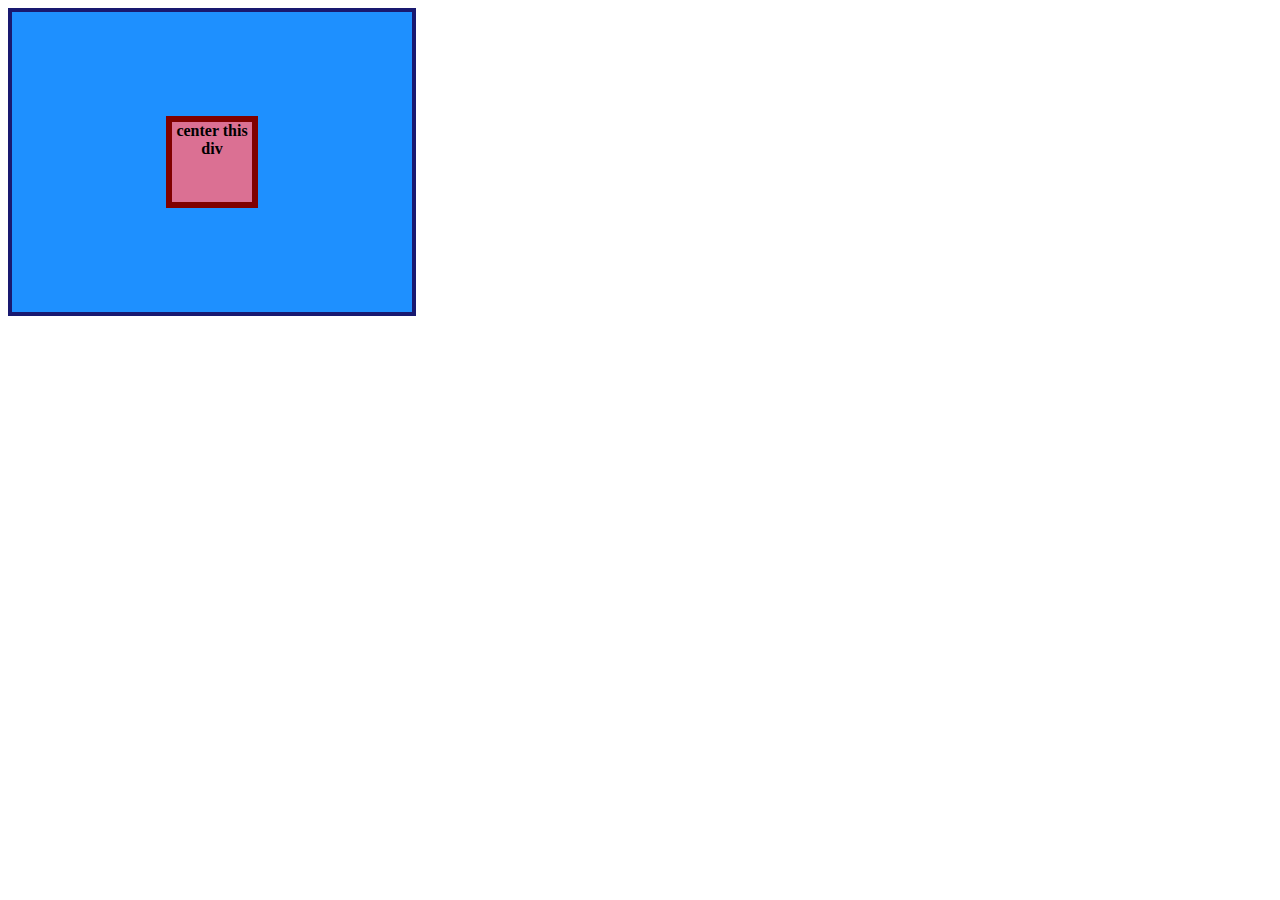
<file: foundations/flex/01-flex-center/index.html>
<!DOCTYPE html>
<html lang="en">
  <head>
    <meta charset="UTF-8" />
    <meta http-equiv="X-UA-Compatible" content="IE=edge" />
    <meta name="viewport" content="width=device-width, initial-scale=1.0" />
    <title>CENTER THIS DIV</title>
    <link rel="stylesheet" href="style.css" />
  </head>
  <body>
    <div class="container">
      <div class="box">center this div</div>
    </div>
  </body>
</html>
</file>
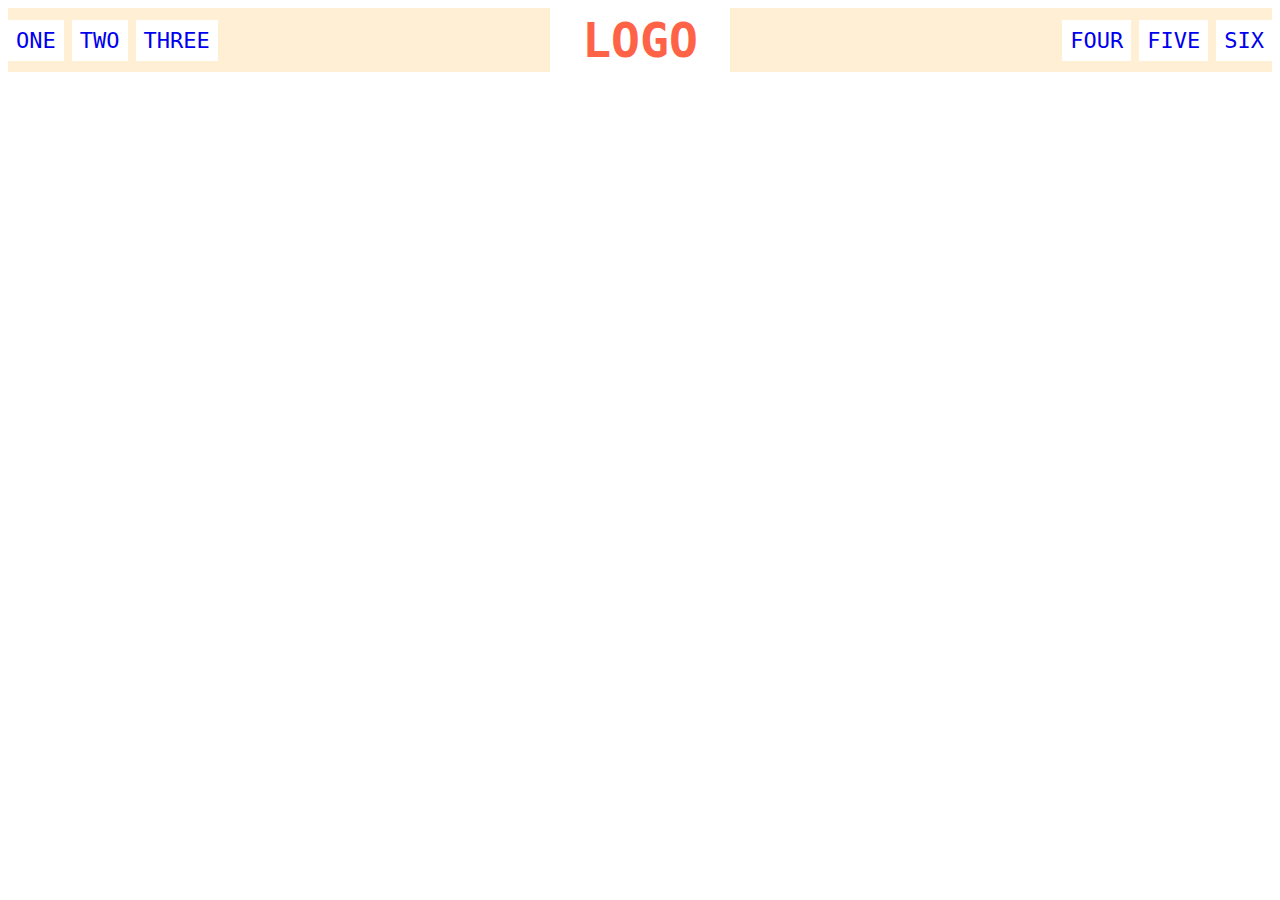
<file: foundations/flex/02-flex-header/index.html>
<!DOCTYPE html>
<html lang="en">
  <head>
    <meta charset="UTF-8" />
    <meta http-equiv="X-UA-Compatible" content="IE=edge" />
    <meta name="viewport" content="width=device-width, initial-scale=1.0" />
    <title>Flex Header</title>
    <link rel="stylesheet" href="style.css" />
  </head>
  <body>
    <div class="header">
      <div class="left-links">
        <ul>
          <li><a href="#">ONE</a></li>
          <li><a href="#">TWO</a></li>
          <li><a href="#">THREE</a></li>
        </ul>
      </div>
      <div class="logo">LOGO</div>
      <div class="right-links">
        <ul>
          <li><a href="#">FOUR</a></li>
          <li><a href="#">FIVE</a></li>
          <li><a href="#">SIX</a></li>
        </ul>
      </div>
    </div>
  </body>
</html>
</file>
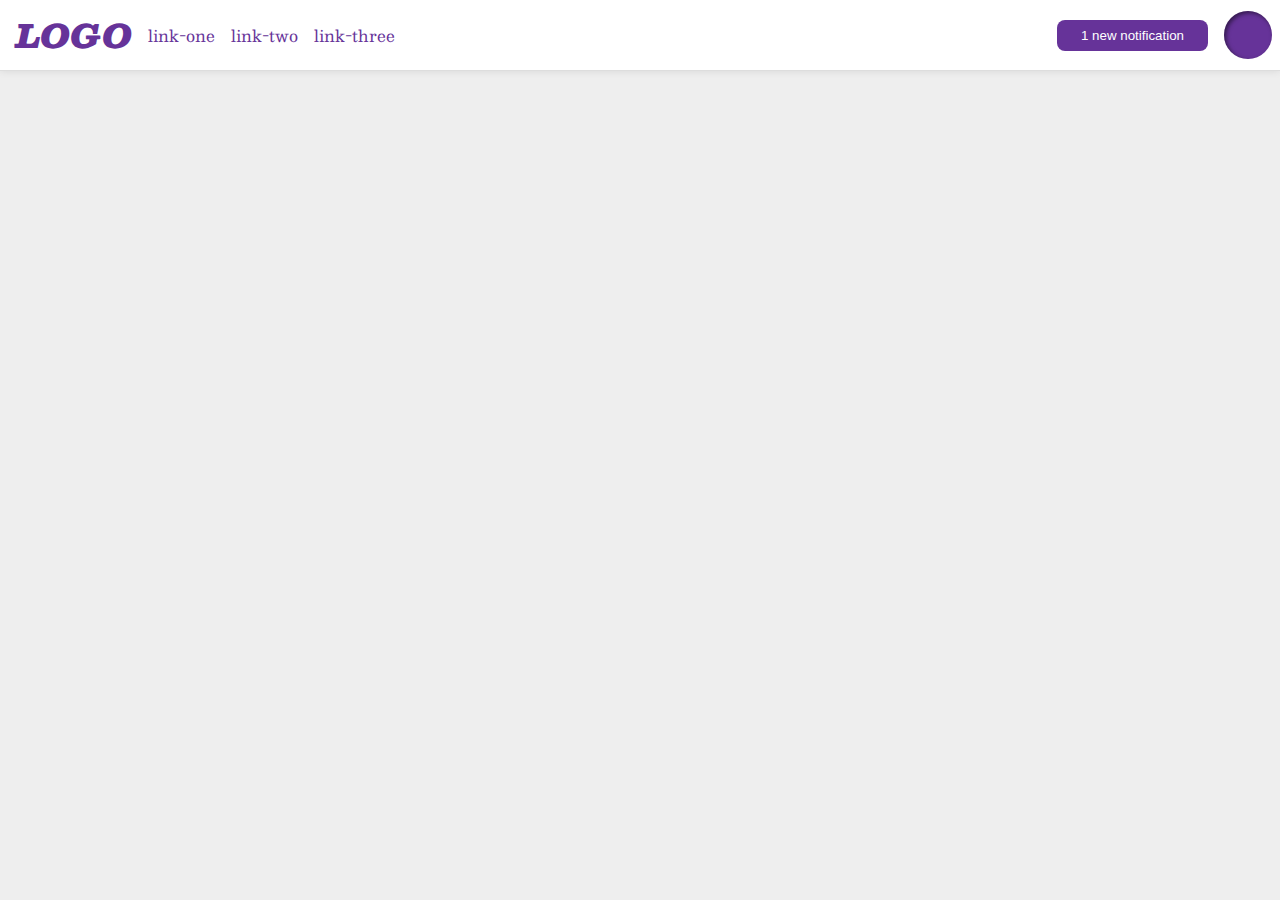
<file: foundations/flex/03-flex-header-2/index.html>
<!DOCTYPE html>
<html lang="en">
  <head>
    <meta charset="UTF-8" />
    <meta http-equiv="X-UA-Compatible" content="IE=edge" />
    <meta name="viewport" content="width=device-width, initial-scale=1.0" />
    <title>Flex Header 2</title>
    <link rel="stylesheet" href="style.css" />
  </head>
  <body>
    <div class="header">
      <div class="left">
        <div class="logo">LOGO</div>
        <ul class="links">
          <li><a href="https://google.com">link-one</a></li>
          <li><a href="https://google.com">link-two</a></li>
          <li><a href="https://google.com">link-three</a></li>
        </ul>
      </div>

      <div class="right">
        <button class="notifications">1 new notification</button>
        <div class="profile-image"></div>
      </div>
    </div>
  </body>
</html>
</file>
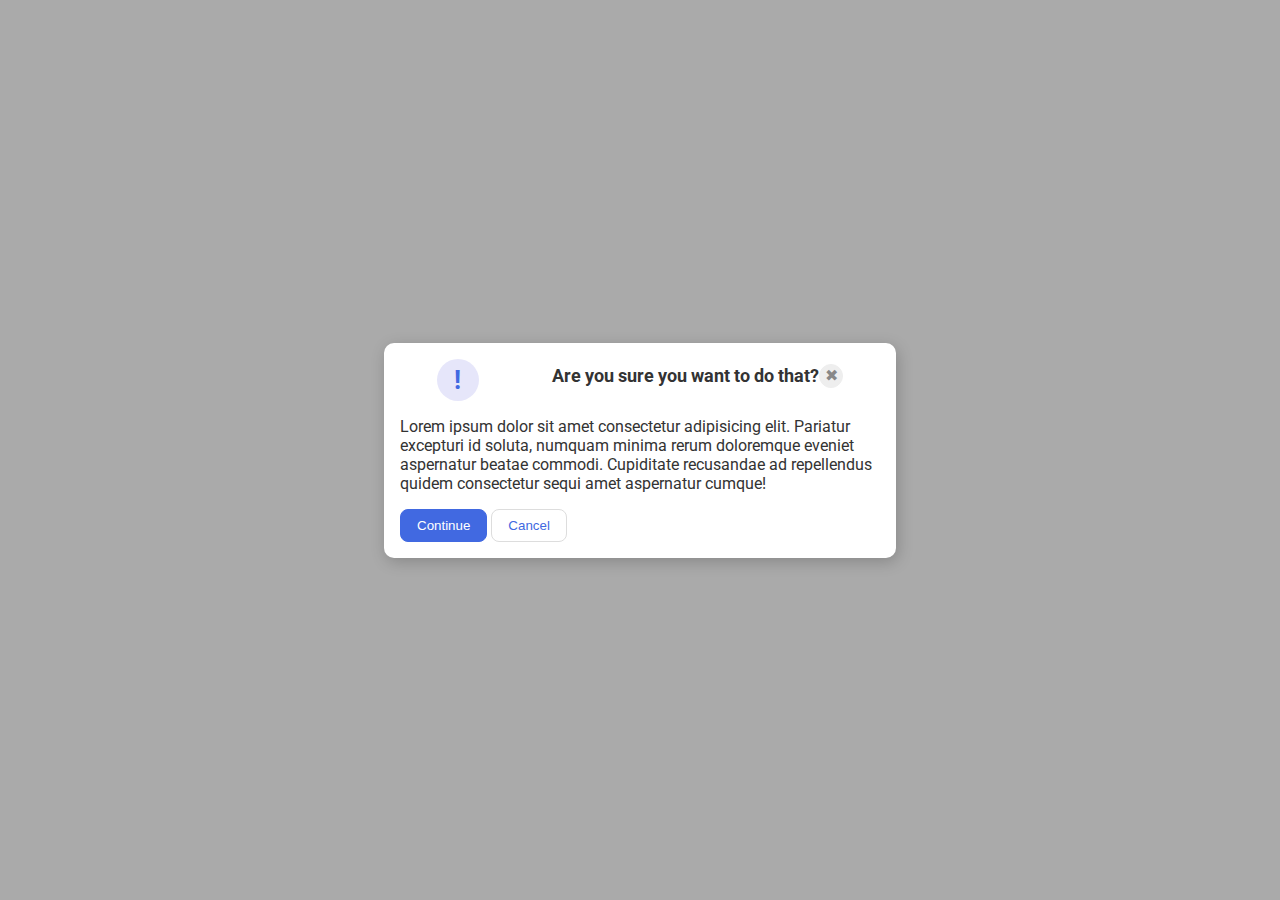
<file: foundations/flex/05-flex-modal/index.html>
<!DOCTYPE html>
<html lang="en">
  <head>
    <meta charset="UTF-8" />
    <meta http-equiv="X-UA-Compatible" content="IE=edge" />
    <meta name="viewport" content="width=device-width, initial-scale=1.0" />
    <link rel="stylesheet" href="style.css" />
    <title>Modal</title>
  </head>
  <body>
    <div class="modal">
      <div class="top">
        <div class="icon">!</div>
        <div class="header">
          Are you sure you want to do that?
          <button class="close-button">✖</button>
        </div>
      </div>

      <div class="bottom">
        <div class="text">
          Lorem ipsum dolor sit amet consectetur adipisicing elit. Pariatur
          excepturi id soluta, numquam minima rerum doloremque eveniet
          aspernatur beatae commodi. Cupiditate recusandae ad repellendus quidem
          consectetur sequi amet aspernatur cumque!
        </div>
        <button class="continue">Continue</button>
        <button class="cancel">Cancel</button>
      </div>
    </div>
  </body>
</html>
</file>
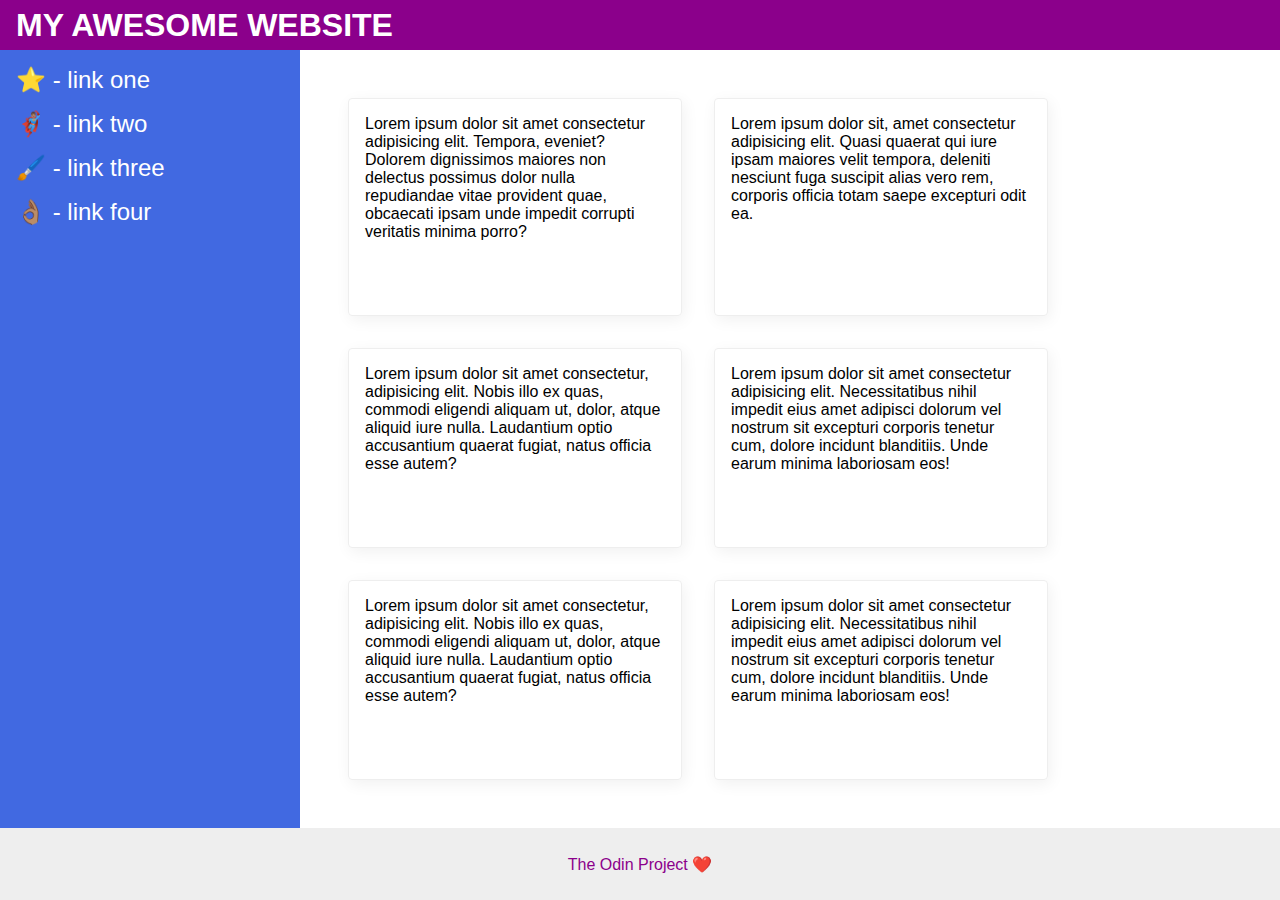
<file: foundations/flex/07-flex-layout-2/index.html>
<!DOCTYPE html>
<html lang="en">
  <head>
    <meta charset="UTF-8" />
    <meta http-equiv="X-UA-Compatible" content="IE=edge" />
    <meta name="viewport" content="width=device-width, initial-scale=1.0" />
    <title>The Holy Grail</title>
    <link rel="stylesheet" href="style.css" />
  </head>
  <body>
    <div class="header">MY AWESOME WEBSITE</div>

    <div class="body">
      <div class="sidebar">
        <ul>
          <li><a href="#">⭐ - link one</a></li>
          <li><a href="#">🦸🏽‍♂️ - link two</a></li>
          <li><a href="#">🖌️ - link three</a></li>
          <li><a href="#">👌🏽 - link four</a></li>
        </ul>
      </div>

      <div class="container">
        <div class="card">
          Lorem ipsum dolor sit amet consectetur adipisicing elit. Tempora,
          eveniet? Dolorem dignissimos maiores non delectus possimus dolor nulla
          repudiandae vitae provident quae, obcaecati ipsam unde impedit
          corrupti veritatis minima porro?
        </div>
        <div class="card">
          Lorem ipsum dolor sit, amet consectetur adipisicing elit. Quasi
          quaerat qui iure ipsam maiores velit tempora, deleniti nesciunt fuga
          suscipit alias vero rem, corporis officia totam saepe excepturi odit
          ea.
        </div>
        <div class="card">
          Lorem ipsum dolor sit amet consectetur, adipisicing elit. Nobis illo
          ex quas, commodi eligendi aliquam ut, dolor, atque aliquid iure nulla.
          Laudantium optio accusantium quaerat fugiat, natus officia esse autem?
        </div>
        <div class="card">
          Lorem ipsum dolor sit amet consectetur adipisicing elit.
          Necessitatibus nihil impedit eius amet adipisci dolorum vel nostrum
          sit excepturi corporis tenetur cum, dolore incidunt blanditiis. Unde
          earum minima laboriosam eos!
        </div>
        <div class="card">
          Lorem ipsum dolor sit amet consectetur, adipisicing elit. Nobis illo
          ex quas, commodi eligendi aliquam ut, dolor, atque aliquid iure nulla.
          Laudantium optio accusantium quaerat fugiat, natus officia esse autem?
        </div>
        <div class="card">
          Lorem ipsum dolor sit amet consectetur adipisicing elit.
          Necessitatibus nihil impedit eius amet adipisci dolorum vel nostrum
          sit excepturi corporis tenetur cum, dolore incidunt blanditiis. Unde
          earum minima laboriosam eos!
        </div>
      </div>
    </div>

    <div class="footer">The Odin Project ❤️</div>
  </body>
</html>
</file>
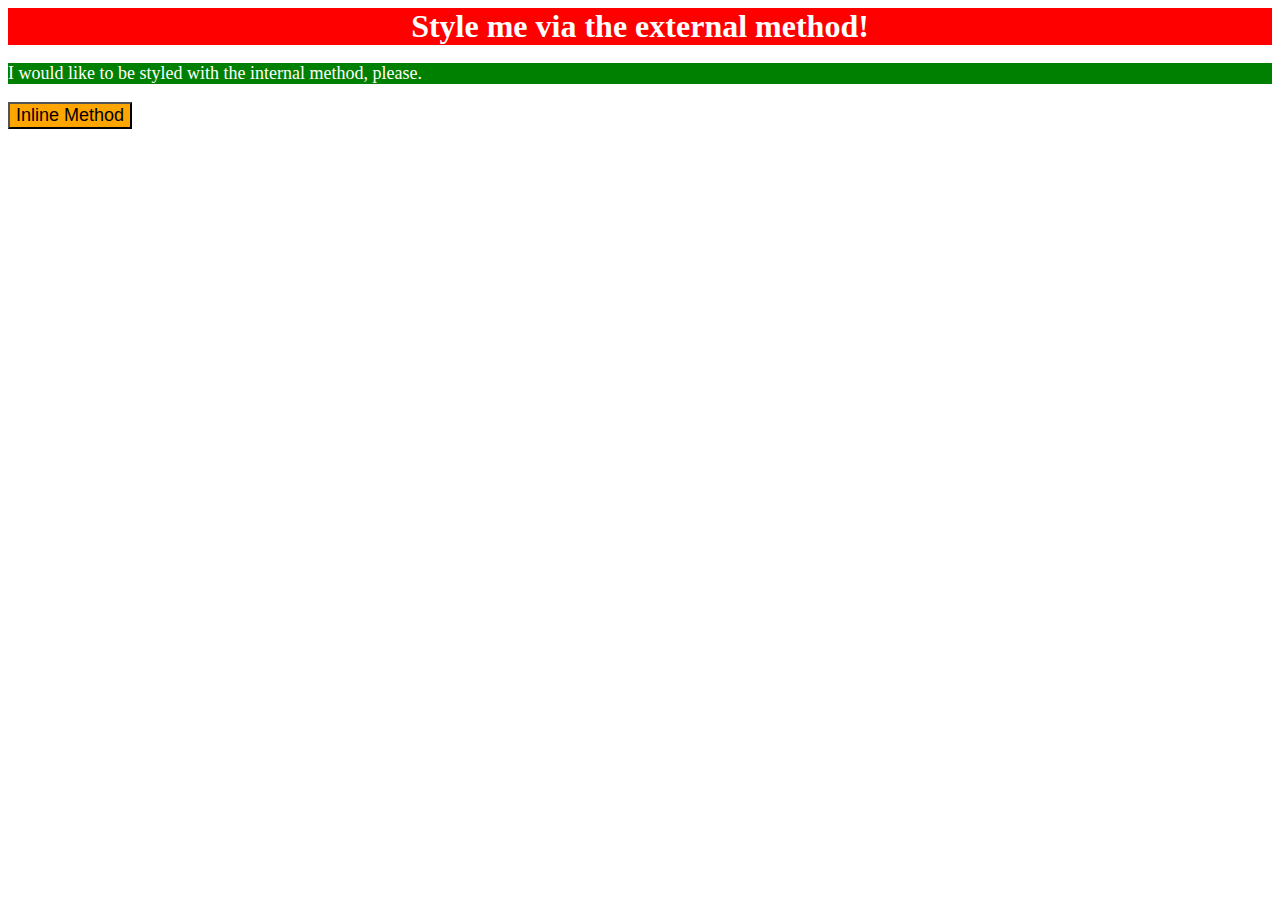
<file: foundations/intro-to-css/01-css-methods/index.html>
<!DOCTYPE html>
<html lang="en">
  <head>
    <meta charset="UTF-8">
    <meta http-equiv="X-UA-Compatible" content="IE=edge">
    <meta name="viewport" content="width=device-width, initial-scale=1.0">
    <title>Methods for Adding CSS</title>
    <link rel="stylesheet" href="styles.css">

    <style>
      p {
          background-color: green;
          color: white;
          font-size: 18px;
        }
    </style>

  </head>
  <body>
    <div>Style me via the external method!</div>
    <p>I would like to be styled with the internal method, please.</p>
    <button style=" background-color: orange; font-size: 18px;">
      Inline Method
    </button>
  </body>
</html>
</file>
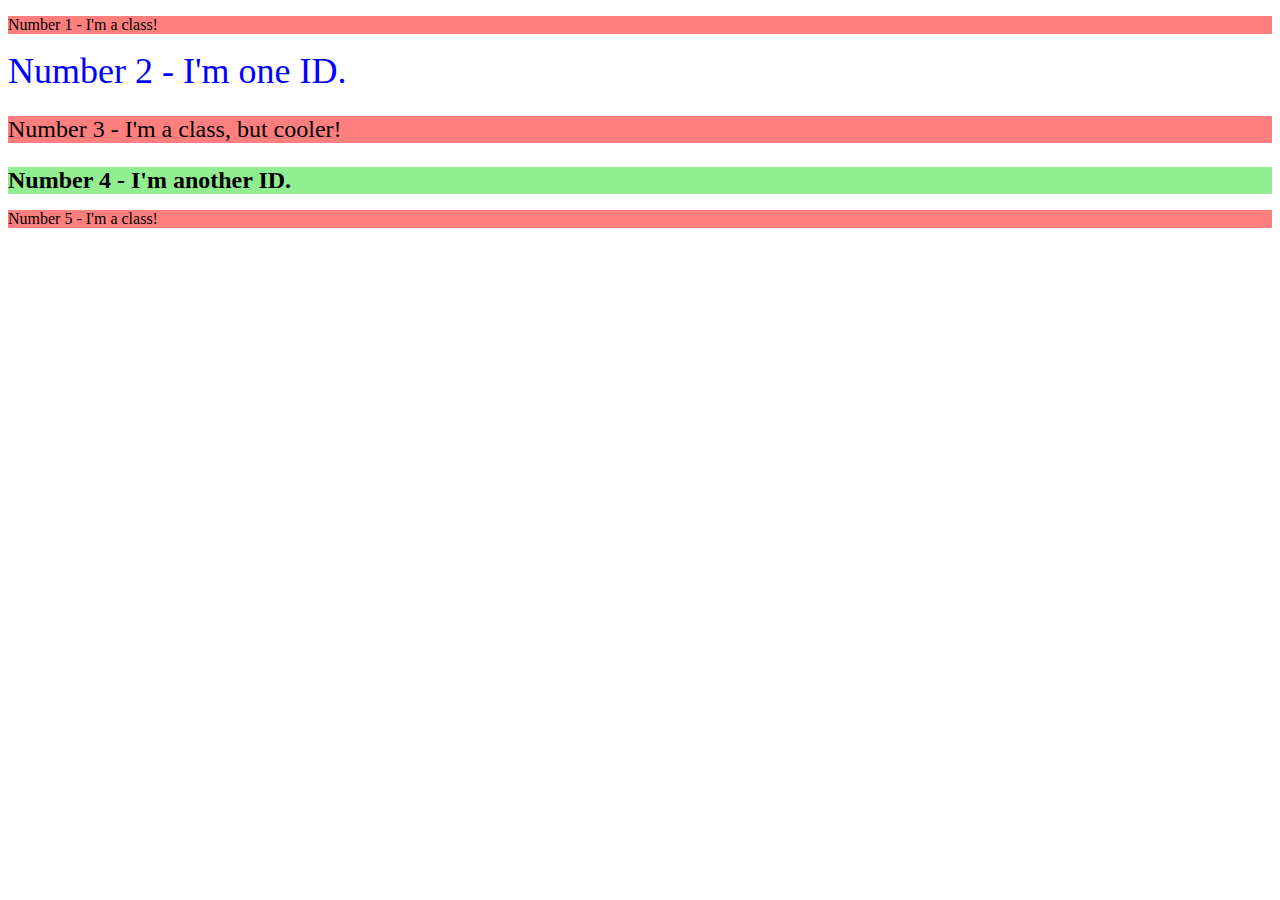
<file: foundations/intro-to-css/02-class-id-selectors/index.html>
<!DOCTYPE html>
<html lang="en">
  <head>
    <meta charset="UTF-8">
    <meta http-equiv="X-UA-Compatible" content="IE=edge">
    <meta name="viewport" content="width=device-width, initial-scale=1.0">
    <title>Class and ID Selectors</title>
    <link rel="stylesheet" href="style.css">
  </head>
  <body>
    <p class="odd">Number 1 - I'm a class!</p>
    <div id="even">Number 2 - I'm one ID.</div>
    <p class="odd three">Number 3 - I'm a class, but cooler!</p>
    <div id="even-four">Number 4 - I'm another ID.</div>
    <p class="odd">Number 5 - I'm a class!</p>
  </body>
</html>
</file>
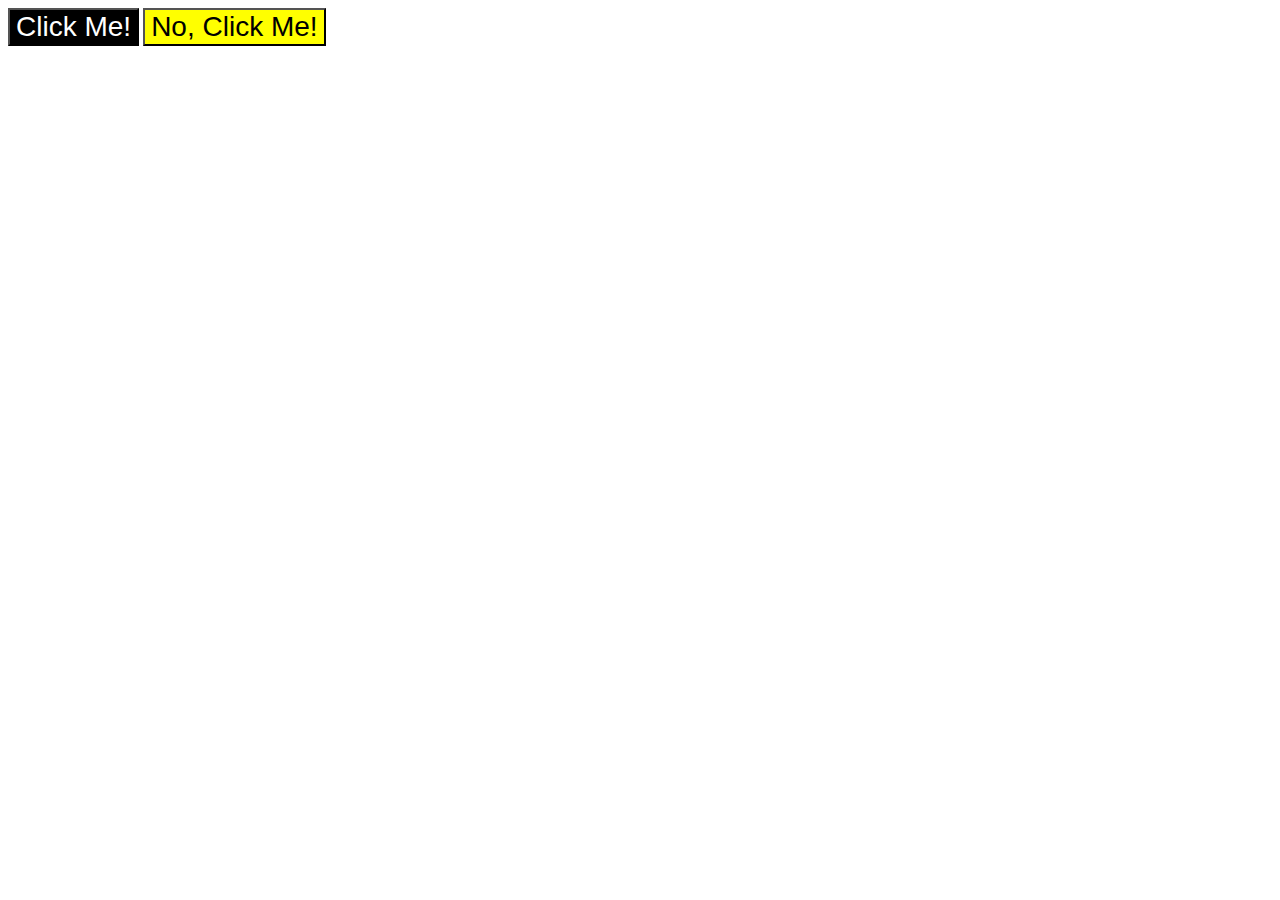
<file: foundations/intro-to-css/03-grouping-selectors/index.html>
<!DOCTYPE html>
<html lang="en">
  <head>
    <meta charset="UTF-8">
    <meta http-equiv="X-UA-Compatible" content="IE=edge">
    <meta name="viewport" content="width=device-width, initial-scale=1.0">
    <title>Grouping Selectors</title>
    <link rel="stylesheet" href="style.css">
  </head>
  <body>
    <button class="btn">Click Me!</button>
    <button class="bttn">No, Click Me!</button>
  </body>
</html>
</file>
<file: foundations/flex/01-flex-center/style.css>
.container {
  background: dodgerblue;
  border: 4px solid midnightblue;
  width: 400px;
  height: 300px;
  display: flex;
  justify-content: center;
  align-items: center;
}

.box {
  background: palevioletred;
  font-weight: bold;
  text-align: center;
  border: 6px solid maroon;
  width: 80px;
  height: 80px;
}
</file>
<file: foundations/flex/02-flex-header/style.css>
.header {
  font-family: monospace;
  background: papayawhip;
  display: flex;
  align-items: center;
  justify-content: space-between;
}

.logo {
  font-size: 48px;
  font-weight: 900;
  color: tomato;
  background: white;
  padding: 4px 32px;
}

ul {
  /* this removes the dots on the list items*/
  list-style-type: none;
  display: flex;
  gap: 8px;
  margin: 0;
  padding: 0;
}

a {
  font-size: 22px;
  background: white;
  padding: 8px;
  /* this removes the line under the links */
  text-decoration: none;
}
</file>
<file: foundations/flex/03-flex-header-2/style.css>
/* this is some magical font-importing.  
you'll learn about it later. */
@import url("https://fonts.googleapis.com/css2?family=Besley:ital,wght@0,400;1,900&display=swap");

body {
  margin: 0;
  background: #eee;
  font-family: Besley, serif;
}

.header {
  background: white;
  border-bottom: 1px solid #ddd;
  box-shadow: 0 0 8px rgba(0, 0, 0, 0.1);
  display: flex;
  justify-content: space-between;
  padding: 8px;
}

.profile-image {
  background: rebeccapurple;
  box-shadow: inset 2px 2px 4px rgba(0, 0, 0, 0.5);
  border-radius: 50%;
  width: 48px;
  height: 48px;
}

.logo {
  color: rebeccapurple;
  font-size: 32px;
  font-weight: 900;
  font-style: italic;
  margin-left: 8px;
}

button {
  border: none;
  border-radius: 8px;
  background: rebeccapurple;
  color: white;
  padding: 8px 24px;
}

a {
  /* this removes the line under our links */
  text-decoration: none;
  color: rebeccapurple;
}

ul {
  list-style-type: none;
  display: flex;
  margin: 0;
  padding: 0;
  gap: 16px;
}

.left,
.right {
  display: flex;
  align-items: center;
  gap: 16px;
}
</file>
<file: foundations/flex/05-flex-modal/style.css>
@import url("https://fonts.googleapis.com/css2?family=Roboto:wght@400;700&display=swap");

html,
body {
  height: 100%;
}

body {
  font-family: Roboto, sans-serif;
  margin: 0;
  background: #aaa;
  color: #333;
  /* I'll give you this one for free lol */
  display: flex;
  align-items: center;
  justify-content: center;
}

.modal {
  background: white;
  width: 480px;
  border-radius: 10px;
  box-shadow: 2px 4px 16px rgba(0, 0, 0, 0.2);
  padding: 16px;
  display: flex;
  flex-direction: column;
  gap: 16px;
}

.text {
  margin-bottom: 16px;
}

.header {
  display: flex;
  align-items: center;
  justify-content: space-between;
  font-size: 18px;
  font-weight: 700;
  margin-bottom: 8px;
}

.top {
  display: flex;
  justify-content: space-around;
  align-items: center;
}

.bottom {
  display: inline;
  justify-content: center;
  align-items: center;
}

.icon {
  color: royalblue;
  font-size: 26px;
  font-weight: 700;
  background: lavender;
  width: 42px;
  height: 42px;
  border-radius: 50%;
  display: flex;
  align-items: center;
  justify-content: center;
  flex-shrink: 0;
}

.close-button {
  background: #eee;
  border-radius: 50%;
  color: #888;
  font-weight: 400;
  font-size: 16px;
  height: 24px;
  width: 24px;
  display: flex;
  align-items: center;
  justify-content: center;
  border: 1px solid #eee;
  padding: 0;
}

button {
  cursor: pointer;
  padding: 8px 16px;
  border-radius: 8px;
}

button.continue {
  background: royalblue;
  border: 1px solid royalblue;
  color: white;
}

button.cancel {
  background: white;
  border: 1px solid #ddd;
  color: royalblue;
}
</file>
<file: foundations/flex/07-flex-layout-2/style.css>
body {
  font-family: -apple-system, BlinkMacSystemFont, "Segoe UI", Roboto, Oxygen,
    Ubuntu, Cantarell, "Open Sans", "Helvetica Neue", sans-serif;
  margin: 0;
  min-height: 100vh;
  display: flex;
  flex-direction: column;
}

.header {
  height: 50px;
  background: darkmagenta;
  color: white;
  font-weight: 900;
  display: flex;
  font-size: 32px;
  align-items: center;
  padding: 0 16px;
}

.body {
  display: flex;
  flex: 1;
}

.footer {
  height: 72px;
  background: #eee;
  color: darkmagenta;
  display: flex;
  justify-content: center;
  align-items: center;
}

.sidebar {
  width: 300px;
  background: royalblue;
  box-sizing: border-box;
  padding: 16px;
  flex-shrink: 0;
}

.container {
  padding: 48px;
  display: flex;
  flex-wrap: wrap;
  gap: 32px;
}

.card {
  border: 1px solid #eee;
  box-shadow: 2px 4px 16px rgba(0, 0, 0, 0.06);
  border-radius: 4px;
  padding: 16px;
  width: 300px;
}

li {
  margin-bottom: 16px;
}

a {
  color: white;
  text-decoration: none;
  font-size: 24px;
}
ul {
  list-style-type: none;
  margin: 0;
  padding: 0;
}
</file>
<file: foundations/intro-to-css/01-css-methods/styles.css>
div {
    background-color: red;
    color: white;
    font-size: 32px;
    text-align: center;
    font-weight: bold;
}
</file>
<file: foundations/intro-to-css/02-class-id-selectors/style.css>
.odd {
    background-color: #FF7F7F;
    font-family: Verdana, "DejaVu Sans" sans-serif;
}

#even {
    color: rgb(0, 0, 255);
    font-size: 36px;
}

.odd.three {
    font-size: 24px;
}

#even-four {
    background-color: hsl(120, 73%, 75%);
    font-size: 24px;
    font-weight: bold;
}
</file>
<file: foundations/intro-to-css/03-grouping-selectors/style.css>
.btn {
    background-color: #000000;
    color: hsl(0, 0%, 100%);
}

.bttn {
    background-color: rgb(255, 255, 0);
}

.btn, .bttn {
    font-size: 28px;
    font-family: Helvetica, 'Times New Roman', sans-serif;
}
</file>
